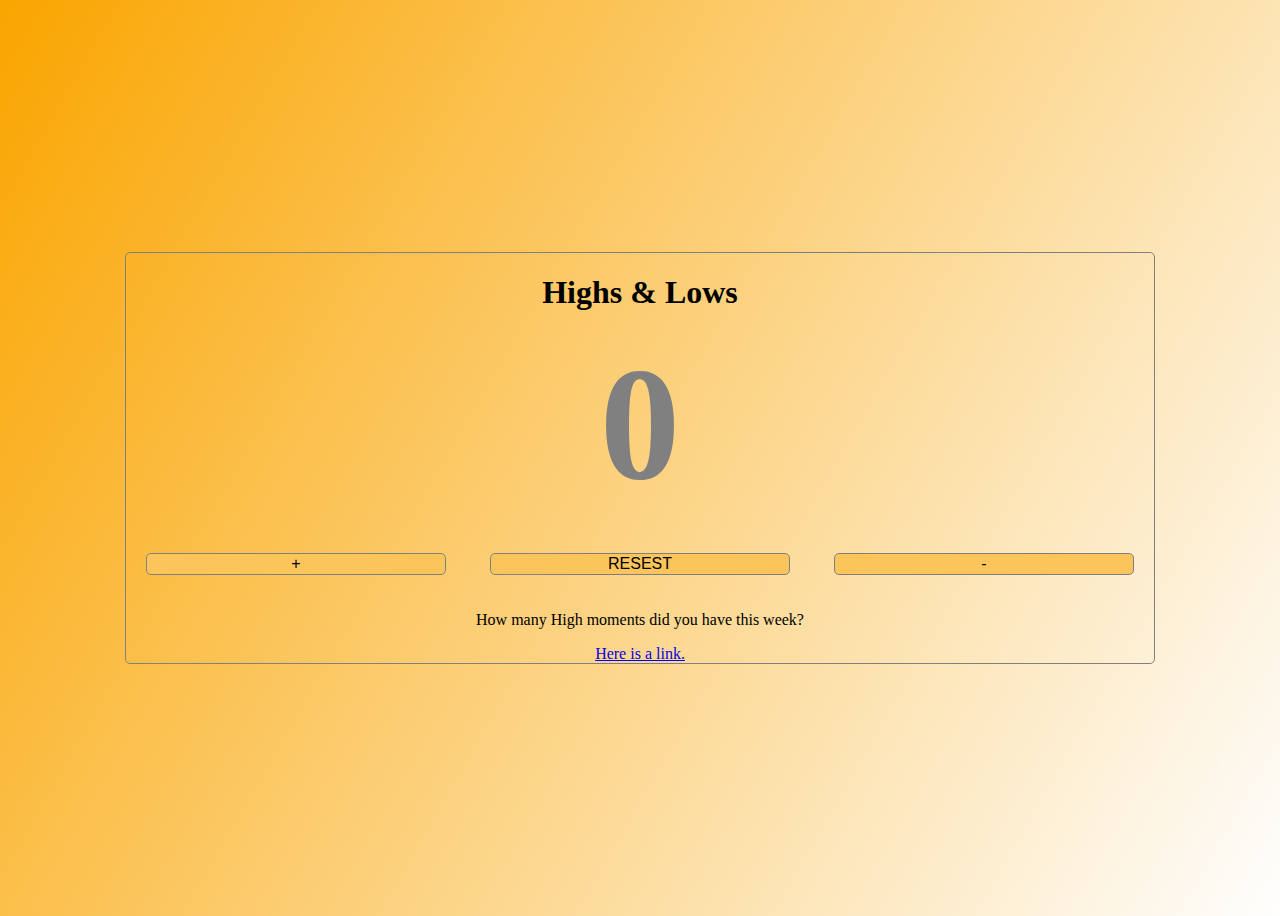
<file: index.html>
<!DOCTYPE html>
<html lang="en">
  <head>
    <meta charset="UTF-8" />
    <meta http-equiv="X-UA-Compatible" content="IE=edge" />
    <meta name="viewport" content="width=device-width, initial-scale=1.0" />
    <link rel="stylesheet" href="styles.css" />
    <title>My First Counter App</title>
  </head>
  <body>
    <main>
      <h1>Highs & Lows</h1>
      <h2 id="counter" onclick="printTotal()">0</h2>
      <button id="btn increase" onclick="increase()">+</button>
      <button id="btn reset" onclick="clearOut()">Resest</button>
      <button id="btn decrease" onclick="decrease()">-</button>
      <p id="total"></p>
      <a href="https://github.com/mikhailmarrett/myfirstcounter">Here is a link.</a>
    </main>
    <script src="script.js"></script>
  </body>
</html>
</file>
<file: styles.css>
body {
    display: flex;
    justify-content: center;
    align-items: center;
    font-family:'Times New Roman', Times, serif;
  
    background: rgb(254, 254, 254);
     background: linear-gradient(300deg, rgb(254, 254, 254) 0%, rgba(250, 165, 0, 1) 100%);
  
    background-repeat: no-repeat;
    height: 100vh;
    text-align: center;
  } 
  main {
    border: solid 1px gray;
    border-radius: 5px;
    clip-path: polygon(0 0, 100% 0, 100% 75vh, 0 100%);
  }
  
  main > button {
    background-color: #fbc55b;
    width: 10rem;
    border: solid 1px gray;
    border-radius: 5px;
    color: black;
    width: 300px;
    margin: 20px;
    text-transform: uppercase;
    font-size: 1rem;
    opacity: 1;
    transition: 0.3s;
  }
  
  main > button:hover {
    background-color: rgb(205, 205, 205);
    opacity: 0.6;
  }
  
  #counter {
    font-size: 10rem;
    margin: 1rem;
  }
</file>
